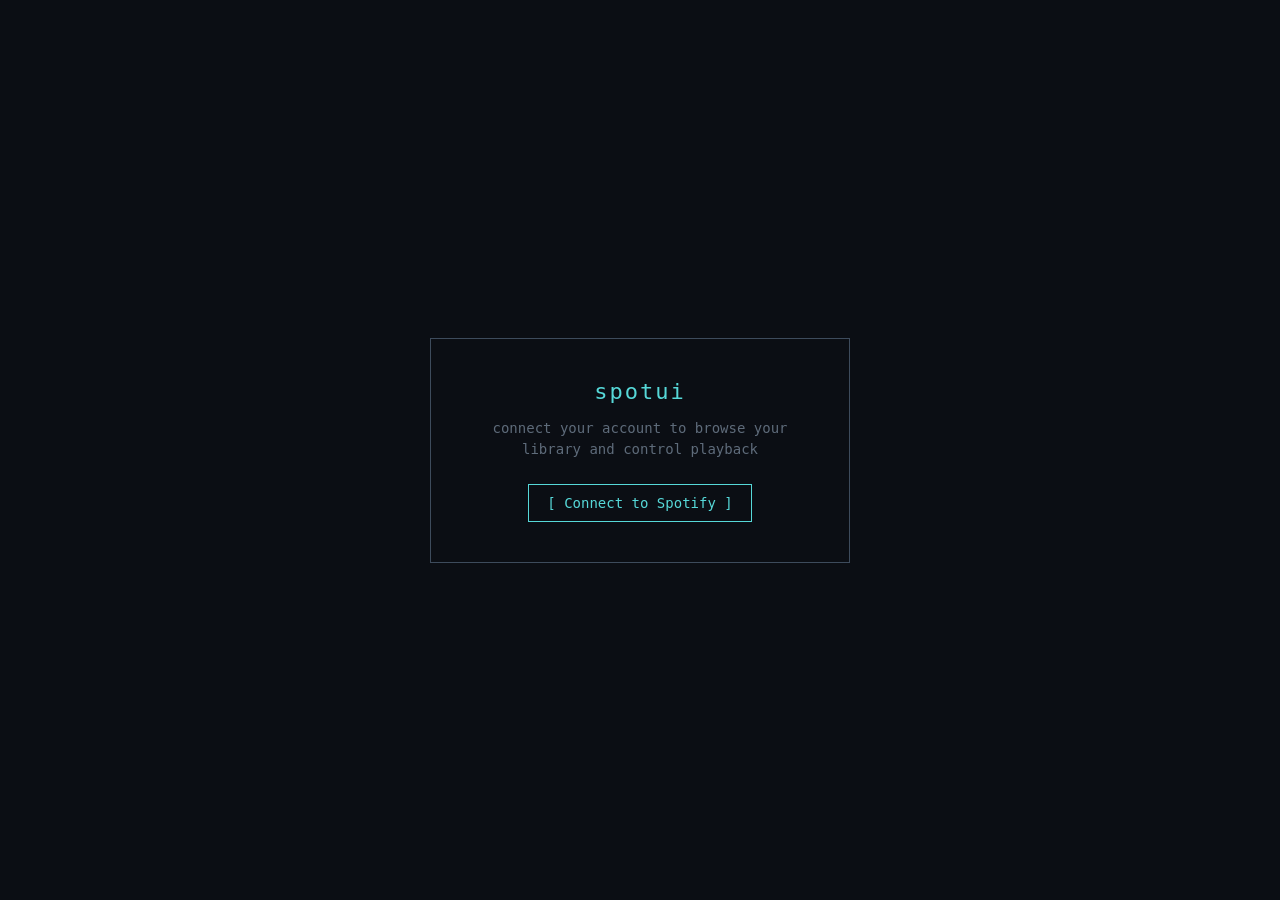
<file: player.html>
<!DOCTYPE html>
<html lang="en">
<head>
<meta charset="UTF-8">
<meta name="viewport" content="width=device-width, initial-scale=1.0">
<title>Spotify — Live Player</title>
<link rel="icon" href="favicon.png" type="image/png">
<link rel="stylesheet" href="player.css">
</head>
<body>

  <!-- Logged-out screen -->
  <div id="login-screen" class="login-screen hidden">
    <div class="login-box">
      <div class="login-title">spotui</div>
      <p class="login-sub">connect your account to browse your library and control playback</p>
      <button id="login-btn" class="login-btn">[ Connect to Spotify ]</button>
      <p id="login-error" class="login-error hidden"></p>
    </div>
  </div>

  <!-- Main app -->
  <div id="app" class="app hidden">

    <div class="titlebar">
      <div class="panel search-panel">
        <span class="panel-label">Search</span>
        <input id="search-input" class="search-input" type="text" placeholder="Search tracks… (Enter to search)" autocomplete="off">
      </div>
      <div class="panel help-panel">
        <span class="panel-label">Help</span>
        <span class="help-text">Type ?</span>
      </div>
      <button id="logout-btn" class="logout-btn" title="Disconnect">⏻</button>
    </div>

    <div class="main-row">
      <div class="sidebar">
        <div class="panel library-panel">
          <span class="panel-label">Library</span>
          <ul id="library-list" class="nav-list">
            <li data-view="discover" class="nav-item active">Discover</li>
            <li data-view="recent" class="nav-item">Recently Played</li>
            <li data-view="top" class="nav-item">Top Tracks</li>
            <li data-view="liked" class="nav-item">♡ Liked Songs</li>
          </ul>
        </div>
        <div class="panel playlists-panel">
          <span class="panel-label">Playlists</span>
          <ul id="playlists-list" class="nav-list scroll">
            <li class="nav-item dim">loading…</li>
          </ul>
        </div>
      </div>

      <div class="panel songs-panel">
        <span class="panel-label" id="songs-panel-label">Songs</span>
        <div class="songs-header">
          <span class="col-title">Title</span>
          <span class="col-artist">Artist</span>
          <span class="col-album">Album</span>
        </div>
        <ul id="songs-list" class="songs-list"></ul>
      </div>
    </div>

    <div class="playerbar">
      <div class="status-line">
        <span id="status-state">Paused</span>
        <span class="dim">(spotui</span> | Shuffle: <span id="status-shuffle">Off</span> | Repeat: <span id="status-repeat">Off</span> | Volume: <span id="status-volume">70%</span><span class="dim">)</span>
      </div>
      <div class="nowplaying">
        <div id="now-track" class="now-track">Nothing playing</div>
        <div id="now-artist" class="now-artist">—</div>
      </div>
      <div class="controls">
        <button id="btn-prev" class="ctrl-btn">[Prev]</button>
        <button id="btn-playpause" class="ctrl-btn">[Play/Pause]</button>
        <button id="btn-next" class="ctrl-btn">[Next]</button>
        <button id="btn-shuffle" class="ctrl-btn">[Shuffle]</button>
        <button id="btn-repeat" class="ctrl-btn">[Repeat]</button>
        <button id="btn-like" class="ctrl-btn">[Like]</button>
        <button id="btn-volminus" class="ctrl-btn">[Vol-]</button>
        <button id="btn-volplus" class="ctrl-btn">[Vol+]</button>
      </div>
      <div class="progress-row">
        <span id="time-elapsed" class="time">0:00</span>
        <div class="progress-track">
          <div id="progress-fill" class="progress-fill"></div>
        </div>
        <span id="time-total" class="time">0:00</span>
      </div>
    </div>
  </div>

  <script src="https://sdk.scdn.co/spotify-player.js"></script>
  <script src="player.js"></script>
</body>
</html>
</file>
<file: player.css>
:root {
  --bg: #0b0e14;
  --panel-border: #3d4b5c;
  --text: #cfd8e3;
  --dim: #5e6b7a;
  --cyan: #56d8d8;
  --cyan-dim: #3aa3a3;
  --selected-bg: #56d8d8;
  --selected-text: #0b0e14;
  --pink: #ff6fae;
  --font: 'JetBrains Mono', 'Fira Code', 'Cascadia Code', ui-monospace, SFMono-Regular, Menlo, Consolas, monospace;
}

* { box-sizing: border-box; }

html, body {
  margin: 0;
  height: 100%;
  background: var(--bg);
  color: var(--text);
  font-family: var(--font);
  font-size: 14px;
}

.hidden { display: none !important; }
.dim { color: var(--dim); }

/* ---------- Login screen ---------- */
.login-screen {
  height: 100vh;
  display: flex;
  align-items: center;
  justify-content: center;
}
.login-box {
  border: 1px solid var(--panel-border);
  padding: 40px 50px;
  text-align: center;
  max-width: 420px;
}
.login-title {
  color: var(--cyan);
  font-size: 22px;
  letter-spacing: 2px;
  margin-bottom: 12px;
}
.login-sub {
  color: var(--dim);
  margin-bottom: 24px;
  line-height: 1.5;
}
.login-btn {
  background: transparent;
  border: 1px solid var(--cyan);
  color: var(--cyan);
  font-family: var(--font);
  font-size: 14px;
  padding: 10px 18px;
  cursor: pointer;
}
.login-btn:hover { background: var(--cyan); color: var(--bg); }
.login-error { color: var(--pink); margin-top: 16px; font-size: 12px; }

/* ---------- App shell ---------- */
.app {
  height: 100vh;
  display: flex;
  flex-direction: column;
  padding: 10px;
  gap: 10px;
}

.panel {
  border: 1px solid var(--panel-border);
  position: relative;
  padding: 14px 12px 10px 12px;
}
.panel-label {
  position: absolute;
  top: -9px;
  left: 10px;
  background: var(--bg);
  padding: 0 6px;
  color: var(--cyan);
}

/* ---------- Titlebar ---------- */
.titlebar {
  display: flex;
  gap: 10px;
  align-items: stretch;
}
.search-panel { flex: 1; display: flex; align-items: center; }
.search-input {
  width: 100%;
  background: transparent;
  border: none;
  outline: none;
  color: var(--text);
  font-family: var(--font);
  font-size: 14px;
}
.search-input::placeholder { color: var(--dim); }
.help-panel { display: flex; align-items: center; gap: 10px; white-space: nowrap; }
.help-text { color: var(--dim); }
.logout-btn {
  background: transparent;
  border: 1px solid var(--panel-border);
  color: var(--dim);
  cursor: pointer;
  padding: 0 14px;
}
.logout-btn:hover { color: var(--pink); border-color: var(--pink); }

/* ---------- Main row ---------- */
.main-row {
  flex: 1;
  display: flex;
  gap: 10px;
  min-height: 0;
}
.sidebar {
  width: 260px;
  display: flex;
  flex-direction: column;
  gap: 10px;
  flex-shrink: 0;
}
.library-panel { flex-shrink: 0; }
.playlists-panel { flex: 1; min-height: 0; display: flex; flex-direction: column; }
.playlists-panel .nav-list { flex: 1; min-height: 0; overflow-y: auto; }

.nav-list { list-style: none; margin: 6px 0 0 0; padding: 0; }
.nav-item {
  padding: 3px 6px;
  cursor: pointer;
  white-space: nowrap;
  overflow: hidden;
  text-overflow: ellipsis;
}
.nav-item:hover { color: var(--cyan); }
.nav-item.active {
  background: var(--selected-bg);
  color: var(--selected-text);
}

.scroll { overflow-y: auto; }

/* ---------- Songs panel ---------- */
.songs-panel {
  flex: 1;
  min-width: 0;
  display: flex;
  flex-direction: column;
  min-height: 0;
}
.songs-header {
  display: grid;
  grid-template-columns: 2fr 1.4fr 1.4fr;
  gap: 10px;
  color: var(--cyan-dim);
  padding: 4px 6px;
  margin-top: 4px;
  border-bottom: 1px solid var(--panel-border);
}
.songs-list {
  list-style: none;
  margin: 0;
  padding: 0;
  overflow-y: auto;
  flex: 1;
}
.song-row {
  display: grid;
  grid-template-columns: 2fr 1.4fr 1.4fr;
  gap: 10px;
  padding: 3px 6px;
  cursor: pointer;
  white-space: nowrap;
  overflow: hidden;
}
.song-row span { overflow: hidden; text-overflow: ellipsis; }
.song-row:hover { color: var(--cyan); }
.song-row.selected {
  background: var(--selected-bg);
  color: var(--selected-text);
}
.song-row.playing .col-title::before { content: "▶ "; }

/* ---------- Player bar ---------- */
.playerbar {
  border-top: 1px dotted var(--panel-border);
  padding-top: 8px;
  flex-shrink: 0;
}
.status-line { color: var(--text); margin-bottom: 8px; }
.status-line #status-state { color: var(--cyan); }
.nowplaying { margin-bottom: 8px; }
.now-track { color: var(--cyan); }
.now-artist { color: var(--dim); }
.controls { display: flex; gap: 14px; margin-bottom: 8px; flex-wrap: wrap; }
.ctrl-btn {
  background: transparent;
  border: none;
  color: var(--text);
  font-family: var(--font);
  font-size: 14px;
  cursor: pointer;
  padding: 0;
}
.ctrl-btn:hover { color: var(--cyan); }
.ctrl-btn.active { color: var(--cyan); }

.progress-row {
  display: flex;
  align-items: center;
  gap: 10px;
}
.time { color: var(--dim); width: 40px; text-align: center; }
.progress-track {
  flex: 1;
  height: 2px;
  background: var(--panel-border);
  position: relative;
}
.progress-fill {
  position: absolute;
  left: 0; top: 0; bottom: 0;
  width: 0%;
  background: var(--cyan);
}

@media (max-width: 720px) {
  .main-row { flex-direction: column; }
  .sidebar { width: 100%; flex-direction: row; }
  .library-panel, .playlists-panel { flex: 1; }
  .songs-header .col-album, .song-row .col-album { display: none; }
  .songs-header { grid-template-columns: 2fr 1.4fr; }
  .song-row { grid-template-columns: 2fr 1.4fr; }
}
</file>
